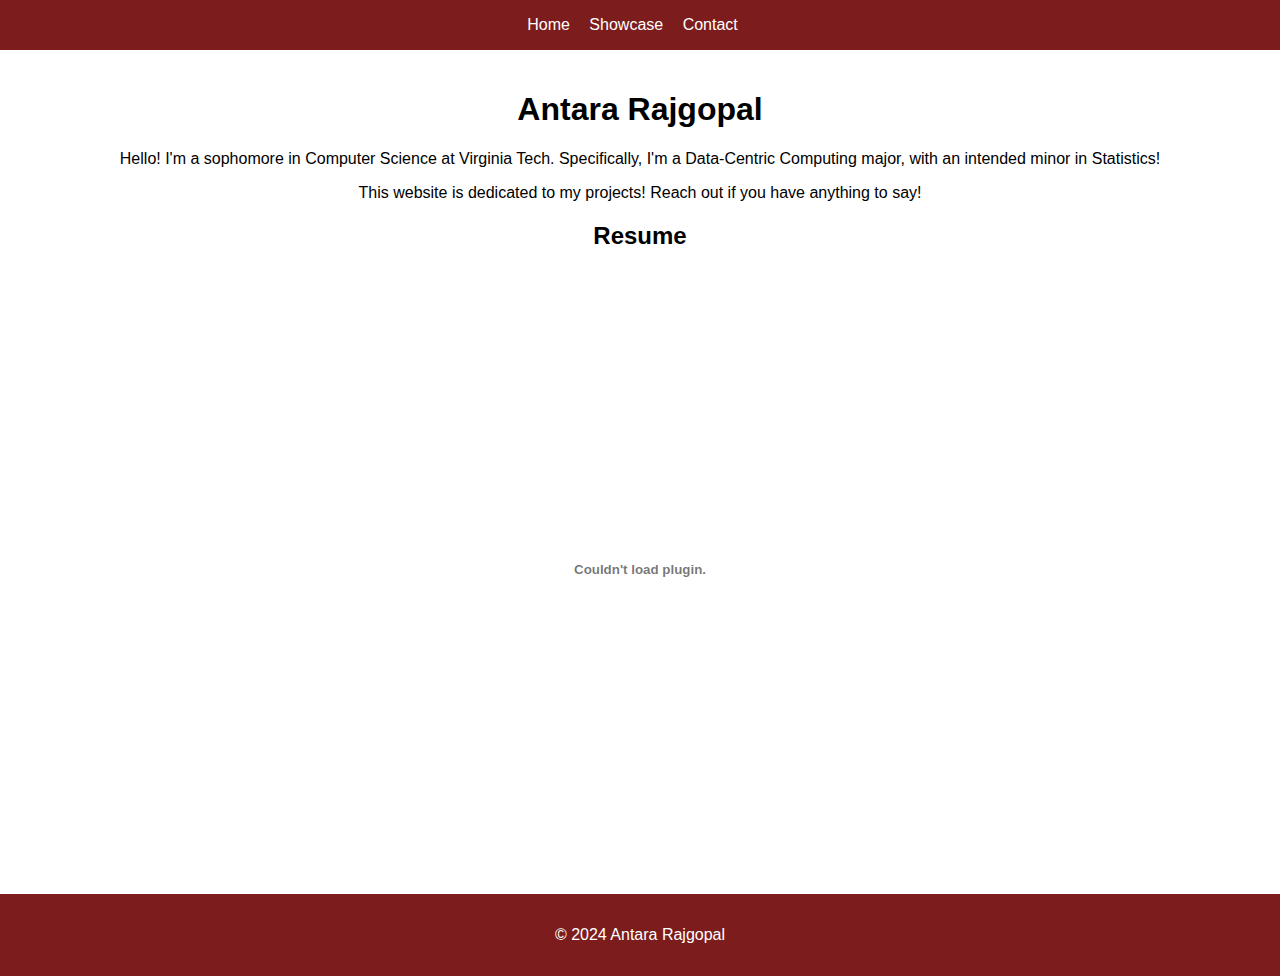
<file: index.html>
<!DOCTYPE html>
<html lang="en">
<head>
    <meta charset="UTF-8">
    <meta name="viewport" content="width=device-width, initial-scale=1.0">
    <title>Antara Rajgopal - Home</title>
    <link rel="stylesheet" href="css/styles.css">
</head>
<body>
    <header>
        <nav>
            <ul>
                <li><a href="index.html">Home</a></li>
                <li><a href="showcase.html">Showcase</a></li>
                <li><a href="contact.html">Contact</a></li>
            </ul>
        </nav>
    </header>
    
    <main>
        <h1>Antara Rajgopal</h1>
        <p>Hello! I'm a sophomore in Computer Science at Virginia Tech. Specifically, I'm a Data-Centric Computing major, with an intended minor in Statistics!</p>
        <p>This website is dedicated to my projects! Reach out if you have anything to say!</p>

        <section id="resume">
            <h2>Resume</h2>
            <embed src="images/resume.pdf" type="application/pdf" width="100%" height="600px">
        </section>
    </main>
    
    <footer>
        <p>&copy; 2024 Antara Rajgopal</p>
    </footer>
</body>
</html>
</file>
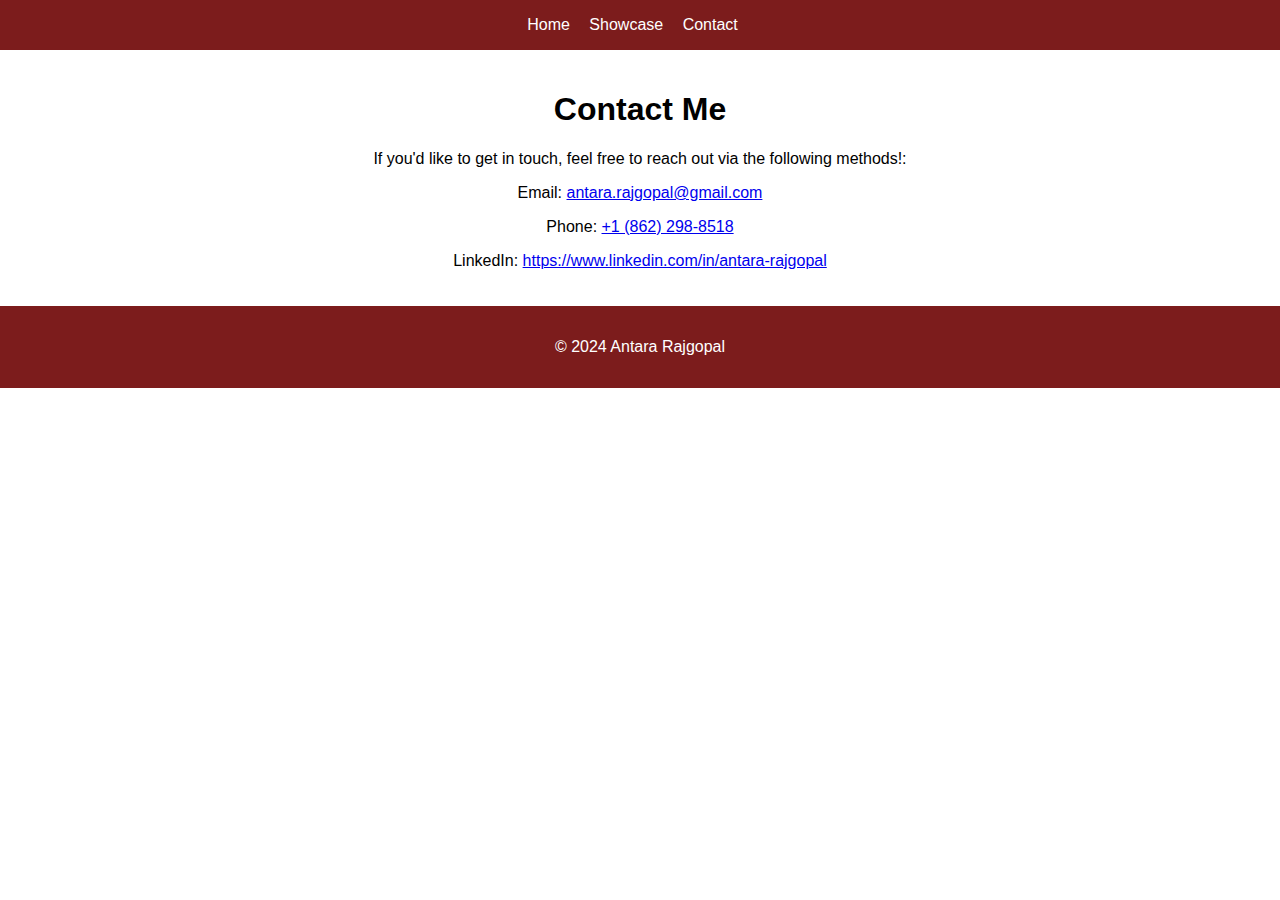
<file: contact.html>
<!DOCTYPE html>
<html lang="en">
<head>
    <meta charset="UTF-8">
    <meta name="viewport" content="width=device-width, initial-scale=1.0">
    <title>Antara Rajgopal - Contact</title>
    <link rel="stylesheet" href="css/styles.css">
</head>
<body>
    <header>
        <nav>
            <ul>
                <li><a href="index.html">Home</a></li>
                <li><a href="showcase.html">Showcase</a></li>
                <li><a href="contact.html">Contact</a></li>
            </ul>
        </nav>
    </header>
    
    <main>
        <div class="container">
        <h1>Contact Me</h1>
        <p>If you'd like to get in touch, feel free to reach out via the following methods!:</p>

        <div class="contact-info">
            <p>Email: <a href="antara.rajgopal@gmail.com">antara.rajgopal@gmail.com</a></p>
            <p>Phone: <a href=" +1 (862) 298-8518">+1 (862) 298-8518</a></p>
            <p>LinkedIn: <a href="https://www.linkedin.com/in/antara-rajgopal">https://www.linkedin.com/in/antara-rajgopal</a></p>
        </div>
    </div>
        </form>
    </main>
    
    <footer>
        <p>&copy; 2024 Antara Rajgopal</p>
    </footer>
</body>
</html>
</file>
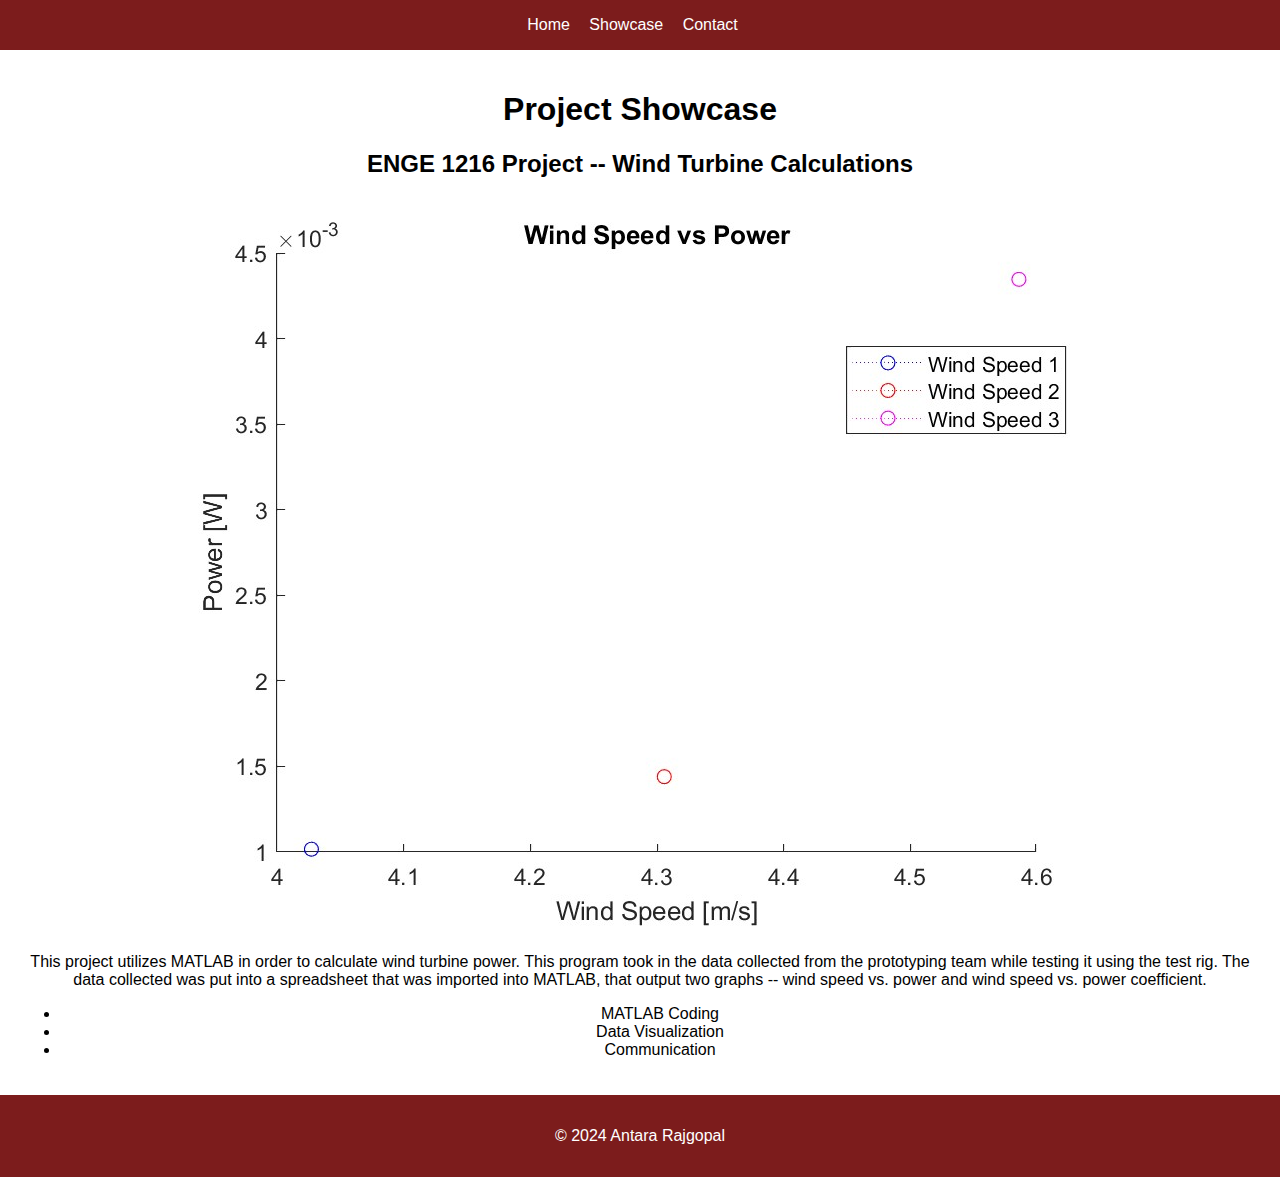
<file: showcase.html>
<!DOCTYPE html>
<html lang="en">
<head>
    <meta charset="UTF-8">
    <meta name="viewport" content="width=device-width, initial-scale=1.0">
    <title>Antara Rajgopal - Showcase</title>
    <link rel="stylesheet" href="css/styles.css">
</head>
<body>
    <header>
        <nav>
            <ul>
                <li><a href="index.html">Home</a></li>
                <li><a href="showcase.html">Showcase</a></li>
                <li><a href="contact.html">Contact</a></li>
            </ul>
        </nav>
    </header>
    
    <main>
        <h1>Project Showcase</h1>
        <section class="project">
            <h2>ENGE 1216 Project -- Wind Turbine Calculations</h2>
            <img src="images/project1.jpg" alt="ENGE Project">
            <p>This project utilizes MATLAB in order to calculate wind turbine power. This program took in the data
collected from the prototyping team while testing it using the test rig. The data collected was put into a
spreadsheet that was imported into MATLAB, that output two graphs -- wind speed vs. power and wind speed vs. power coefficient. </p>
            <ul>
                <li>MATLAB Coding</li>
                <li>Data Visualization</li>
                <li>Communication</li>
            </ul>
        </section>
        
    </main>
    
    <footer>
        <p>&copy; 2024 Antara Rajgopal</p>
    </footer>
</body>
</html>
</file>
<file: css/styles.css>
body {
    font-family: Verdana, Geneva, Tahoma, sans-serif;
    margin: 0;
    padding: 0;
    text-align: center;
}

header {
    background-color: #7c1c1c;
    color: rgb(31, 31, 126);
    padding: 1rem;
    text-align: center;
}

nav ul {
    list-style-type: none;
    margin: 0;
    padding: 0;
}

nav ul li {
    display: inline;
    margin-right: 15px;
}

nav ul li a {
    color: white;
    text-decoration: none;
}

main {
    padding: 20px;
}

footer {
    background-color: #7c1c1c;
    color: white;
    text-align: center;
    padding: 1rem;
}

.project img {
    max-width: 100%;
    height: auto;
}

form {
    max-width: 600px;
    margin: auto;
}

form label {
    display: block;
    margin: 10px 0 5px;
}

form input, form textarea {
    width: 100%;
    padding: 8px;
    margin-bottom: 10px;
}

form button {
    background-color: #6327bb;
    color: white;
    padding: 10px 20px;
    border: none;
    cursor: pointer;
}
</file>
